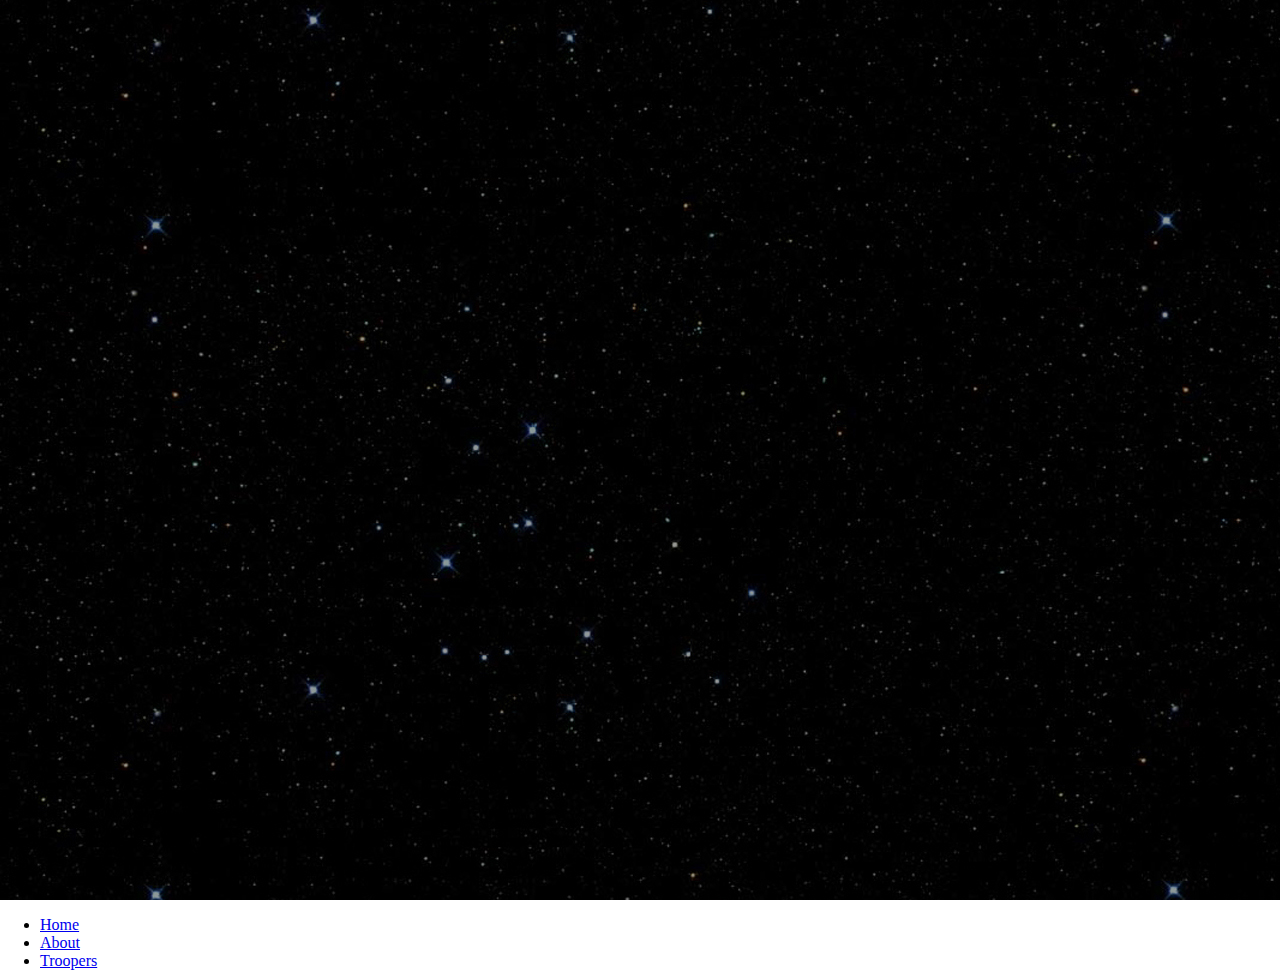
<file: index.html>
<!DOCTYPE html>
<html lang="en">
  <head>
    <meta charset="UTF-8" />
    <meta http-equiv="X-UA-Compatible" content="IE=edge" />
    <meta name="viewport" content="width=device-width, initial-scale=1.0" />
    <title>Home</title>
    <link rel="stylesheet" href="starwarsintro.css" />
  </head>
  <body>
    <!-- Place in Body where you'd like intro to appear -->
    <div class="star-wars-intro">
      <!-- Blue Intro Text -->
      <p class="intro-text">
        A long time ago in a galaxy far,<br />
        far away....
      </p>

      <!-- Logo Image or Text goes in here -->
      <h2 class="main-logo">
        <img src="star-wars-intro.png" />
      </h2>

      <!-- All Scrolling Content Goes in here -->
      <div class="main-content">
        <div class="title-content">
          <p class="content-header">EPISODES IV-VI<br />A Movie Marathon</p>

          <br />

          <p class="content-body">
            After years of galactic silence, civilization is on the brink of a
            new Star Wars release. Now, with the Force preparing to awaken, the
            people of Earth seek solace in films of old. With nowhere to turn,
            they gather in great numbers and watch the original trilogy without
            rest. Three films. 6 hours. 24 minutes. Popcorn. Slushies. Total
            elation.
          </p>
          <p class="content-body">
            After years of galactic silence, civilization is on the brink of a
            new Star Wars release. Now, with the Force preparing to awaken, the
            people of Earth seek solace in films of old. With nowhere to turn,
            they gather in great numbers and watch the original trilogy without
            rest. Three films. 6 hours. 24 minutes. Popcorn. Slushies. Total
            elation.
          </p>

          <!-- button or link or whatever -->
          <a
            href="https://discord.gg/xa7QA7qkVC"
            target="_blank"
            class="space-button"
            >Join our discord server now!</a
          >
        </div>
      </div>
    </div>

    <div class="header">
      <ul class="nav_links">
        <li class="links"><a href="./index.html">Home</a></li>
        <li class="links"><a href="#">About</a></li>
        <li class="links"><a href="#">Troopers</a></li>
      </ul>
    </div>
  </body>
</html>
</file>
<file: starwarsintro.css>
/*
Name: StarWarsIntro.css
URI: polarnotion.github.io/starwarsintro
Author: Polar Notion
Author URI: http://polarnotion.com/
Description: A simple CSS library for creating a Star Wars Intro Crawl. May the Force be with you.
Version: 1.0
*/

body,
html {
  height: 100%;
  min-height: 100vh;
  margin: 0px;
}

.star-wars-intro {
  background: url("stars-bg.jpg") center center;
  width: 100%;
  height: 100%;
  font-family: "Droid Sans", arial, verdana, sans-serif;
  font-weight: 700;
  color: #ebd71c;
  background-color: #000;
  overflow: hidden;
  position: relative;
}

.star-wars-intro p.intro-text {
  position: relative;
  max-width: 16em;
  font-size: 200%;
  font-weight: 400;
  margin: 20% auto;
  color: #4ee;
  opacity: 0;
  z-index: 1;
  text-align: left;
  -webkit-animation: intro 2s ease-out;
  -moz-animation: intro 2s ease-out;
  -ms-animation: intro 2s ease-out;
  -o-animation: intro 2s ease-out;
  animation: intro 2s ease-out;
}

.star-wars-intro .main-content {
  margin-left: auto;
  margin-right: auto;
  position: absolute;
  z-index: 3;
  width: 98%;
  height: 50em;
  bottom: 0;
  font-size: 80px;
  font-weight: bold;
  text-align: justify;
  overflow: hidden;
  transform-origin: 50% 100%;
  transform: perspective(350px) rotateX(25deg);
}

.star-wars-intro .main-content:after {
  position: absolute;
  content: " ";
  top: 0;
  bottom: 60%;
  background-image: linear-gradient(top, rgba(0, 0, 0, 1) 0%, transparent 100%);
  pointer-events: none;
}

.star-wars-intro .space-button {
  color: #ebd71c;
  border: 12px solid #ebd71c;
  padding: 20px;
  background: transparent;
  text-decoration: none;
  margin: 0 auto;
  display: block;
  text-align: center;
}

.star-wars-intro .space-button:hover {
  background-color: #d2be03;
  border-color: #d2be03;
  color: black;
}

.star-wars-intro .space-button:active,
.star-wars-intro .space-button:focus {
  background-color: #b8a40a;
  border-color: #b8a40a;
  color: black;
}

.star-wars-intro .title-content {
  position: absolute;
  top: 100%;
  animation: scroll 120s linear 5s forwards;
}

.star-wars-intro .title-content > .content-header {
  text-align: center;
}

/* Main Image Styles */

.star-wars-intro .main-logo {
  position: absolute;
  width: 2.6em;
  left: 50%;
  top: 5vh;
  font-size: 10em;
  text-align: center;
  margin-left: -1.3em;
  line-height: 0.8em;
  letter-spacing: -0.05em;
  color: #000;
  text-shadow: -2px -2px 0 #ebd71c, 2px -2px 0 #ebd71c, -2px 2px 0 #ebd71c,
    2px 2px 0 #ebd71c;
  opacity: 0;
  z-index: 1;
  -webkit-animation: logo 5s ease-out 2.5s;
  -moz-animation: logo 5s ease-out 2.5s;
  -ms-animation: logo 5s ease-out 2.5s;
  -o-animation: logo 5s ease-out 2.5s;
  animation: logo 5s ease-out 2.5s;
}

.star-wars-intro .main-logo > img {
  max-width: 100%;
}

@-webkit-keyframes intro {
  0% {
    opacity: 1;
  }
  90% {
    opacity: 1;
  }
  100% {
    opacity: 0;
  }
}

@-moz-keyframes intro {
  0% {
    opacity: 1;
  }
  90% {
    opacity: 1;
  }
  100% {
    opacity: 0;
  }
}

@-ms-keyframes intro {
  0% {
    opacity: 1;
  }
  90% {
    opacity: 1;
  }
  100% {
    opacity: 0;
  }
}

@-o-keyframes intro {
  0% {
    opacity: 1;
  }
  90% {
    opacity: 1;
  }
  100% {
    opacity: 0;
  }
}

@keyframes intro {
  0% {
    opacity: 1;
  }
  90% {
    opacity: 1;
  }
  100% {
    opacity: 0;
  }
}

@-webkit-keyframes logo {
  0% {
    -webkit-transform: scale(1);
    opacity: 1;
  }
  50% {
    opacity: 1;
  }
  100% {
    -webkit-transform: scale(0.1);
    opacity: 0;
  }
}

@-moz-keyframes logo {
  0% {
    -moz-transform: scale(1);
    opacity: 1;
  }
  50% {
    opacity: 1;
  }
  100% {
    -moz-transform: scale(0.1);
    opacity: 0;
  }
}

@-ms-keyframes logo {
  0% {
    -ms-transform: scale(1);
    opacity: 1;
  }
  50% {
    opacity: 1;
  }
  100% {
    -ms-transform: scale(0.1);
    opacity: 0;
  }
}

@-o-keyframes logo {
  0% {
    -o-transform: scale(1);
    opacity: 1;
  }
  50% {
    opacity: 1;
  }
  100% {
    -o-transform: scale(0.1);
    opacity: 0;
  }
}

@keyframes logo {
  0% {
    transform: scale(3);
    opacity: 1;
  }
  50% {
    opacity: 1;
  }
  100% {
    transform: scale(0.1);
    opacity: 0;
  }
}

@keyframes scroll {
  0% {
    top: 100%;
  }
  100% {
    top: -170%;
  }
}

@media screen and (max-width: 720px) {
  .star-wars-intro .main-content {
    font-size: 35px;
  }
  .star-wars-intro .title-content {
    position: absolute;
    top: 100%;
    animation: scroll 100s linear 4s forwards;
  }
}
</file>
